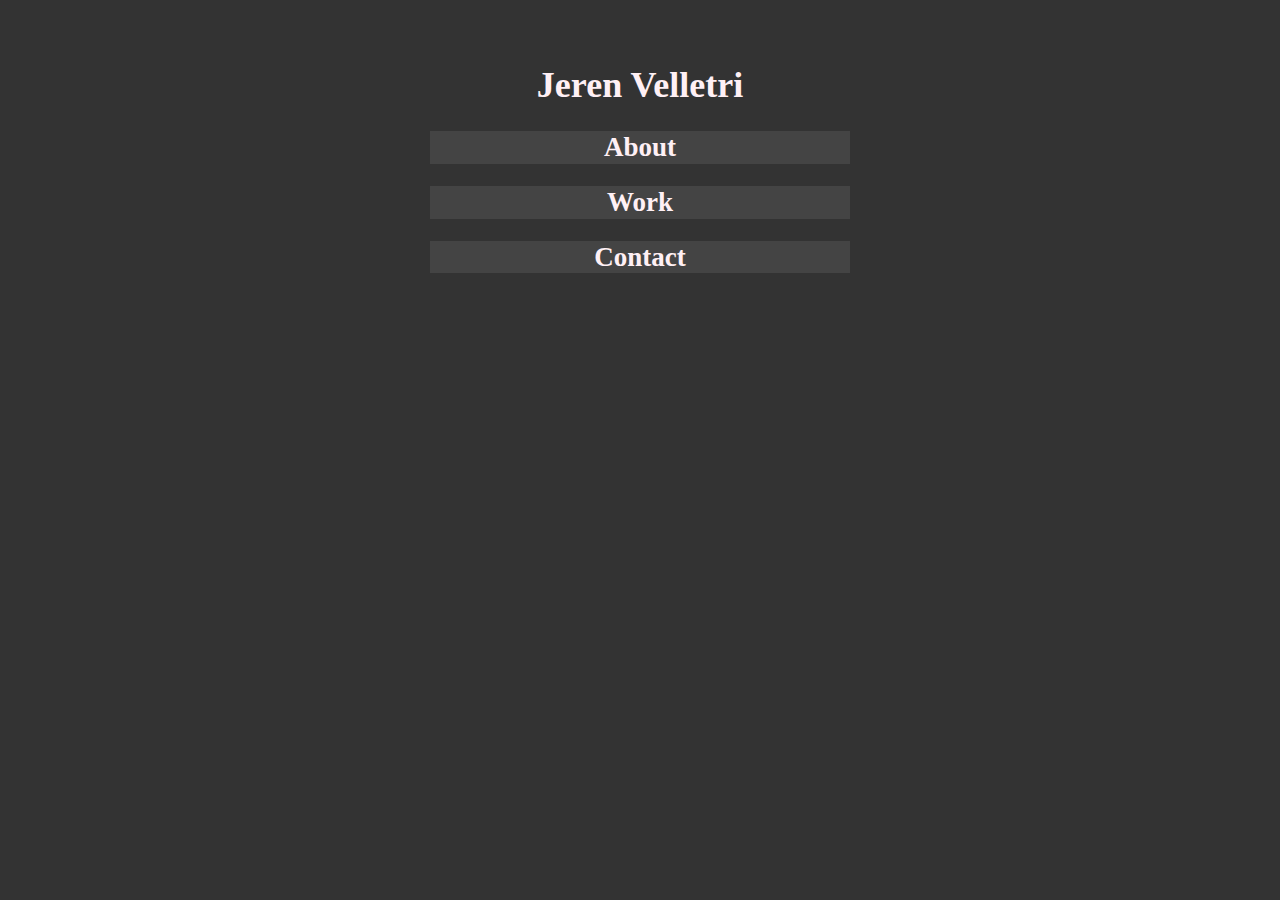
<file: old/index.html>
<!DOCTYPE html>
<html>
    <head>
        <meta charset="utf-8">
        <meta name="viewport" content="width=device-width, initial-scale=1">
        <title>Jeren Velletri</title>
        <link rel="stylesheet" href="css/index.css">
    </head>
    
    <header><h1>Jeren Velletri</h1>
        <section id='about' onclick="showDiv(this,'aboutbody')"onmouseleave="hideDiv('aboutbody')">
            <h2>About</h2>
            <div class='sectionbody' id='aboutbody'>Lorem ipsum dolor sit amet, consectetur adipiscing elit. Proin quis nisl et dolor scelerisque malesuada. In hac habitasse platea dictumst. Mauris vel volutpat magna. Duis malesuada malesuada urna, at venenatis risus. Suspendisse ut bibendum quam. Maecenas euismod urna eu purus rhoncus, eget malesuada massa lobortis. Donec a tincidunt libero. Nulla pellentesque purus vitae ullamcorper posuere. Etiam ex erat, ullamcorper at massa quis, semper vehicula mauris. Nullam condimentum libero a diam venenatis, sed pellentesque felis gravida. Phasellus nibh diam, lacinia eu diam eu, porttitor commodo nisi. Ut ut consequat tellus. Nunc hendrerit augue sed eleifend dignissim.</div>
        </section>
        <section id='work'onclick="showDiv(this,'workbody')" onmouseleave="hideDiv('workbody')"><h2>Work</h2>
            <div class='sectionbody' id='workbody'>Lorem ipsum dolor sit amet, consectetur adipiscing elit. Proin quis nisl et dolor scelerisque malesuada. In hac habitasse platea dictumst. Mauris vel volutpat magna. Duis malesuada malesuada urna, at venenatis risus. Suspendisse ut bibendum quam. Maecenas euismod urna eu purus rhoncus, eget malesuada massa lobortis. Donec a tincidunt libero. Nulla pellentesque purus vitae ullamcorper posuere. Etiam ex erat, ullamcorper at massa quis, semper vehicula mauris. Nullam condimentum libero a diam venenatis, sed pellentesque felis gravida. Phasellus nibh diam, lacinia eu diam eu, porttitor commodo nisi. Ut ut consequat tellus. Nunc hendrerit augue sed eleifend dignissim.</div>
        </section>
        <section id='contact'onclick="showDiv(this,'contactbody')" onmouseleave="hideDiv('contactbody')"><h2>Contact</h2>
             <div class='sectionbody' id='contactbody'>Lorem ipsum dolor sit amet, consectetur adipiscing elit. Proin quis nisl et dolor scelerisque malesuada. In hac habitasse platea dictumst. Mauris vel volutpat magna. Duis malesuada malesuada urna, at venenatis risus. Suspendisse ut bibendum quam. Maecenas euismod urna eu purus rhoncus, eget malesuada massa lobortis. Donec a tincidunt libero. Nulla pellentesque purus vitae ullamcorper posuere. Etiam ex erat, ullamcorper at massa quis, semper vehicula mauris. Nullam condimentum libero a diam venenatis, sed pellentesque felis gravida. Phasellus nibh diam, lacinia eu diam eu, porttitor commodo nisi. Ut ut consequat tellus. Nunc hendrerit augue sed eleifend dignissim.</div>
        </section>
   </header> 
    <script src="js/index.js"></script>

</html>
</file>
<file: old/css/index.css>
html {
    margin: 40px auto  ;
    max-width: 650px;
    line-height: 1.6;
    font-size: 18px;
    color: lavenderblush;
    padding: 0 10px;
    background: #333;
    text-align: center;
}
 h1,h2,h3 {
     line-height: 1.2;
     
}
section{
    margin:  auto  ;
    background: #444;
    height: inherit;
    max-width: 420px;
    transition: max-width .5s .3s;
    
    
}
section:hover{
    max-width: 650px;
    
}
div.sectionbody{
display :none;
}
#work{}
#about{}
#contact{}
</file>
